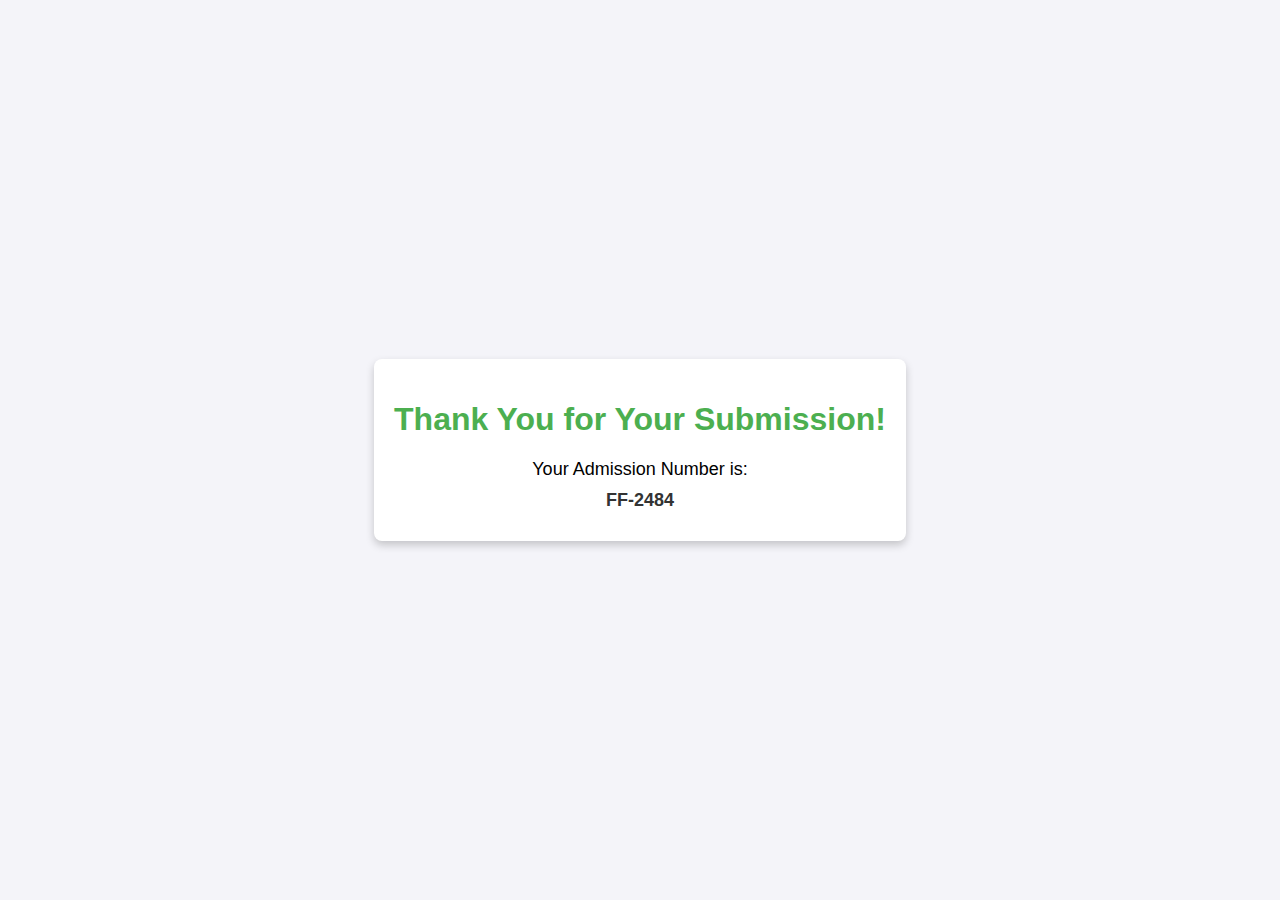
<file: thanks.html>
<!DOCTYPE html>
<html lang="en">
<head>
    <meta charset="UTF-8">
    <meta name="viewport" content="width=device-width, initial-scale=1.0">
    <!-- Favicon -->
    <link rel="icon" type="image/png" href="IMG/logo.jpeg">
    <title>Confirmation Page</title>
    <style>
        body {
            font-family: Arial, sans-serif;
            background-color: #f4f4f9;
            margin: 0;
            padding: 0;
            display: flex;
            justify-content: center;
            align-items: center;
            height: 100vh;
        }
        .thank-you-container {
            text-align: center;
            padding: 20px;
            background: white;
            border-radius: 8px;
            box-shadow: 0 4px 8px rgba(0, 0, 0, 0.2);
        }
        h1 {
            color: #4CAF50;
        }
        p {
            margin: 10px 0;
            font-size: 18px;
        }
        .admission-number {
            font-weight: bold;
            color: #333;
        }
        @media (max-width: 600px) {
            .thank-you-container {
                padding: 15px;
                width: 90%;
            }
            h1 {
                font-size: 20px;
            }
            p {
                font-size: 16px;
            }
        }
    </style>
    <script>
        document.addEventListener("DOMContentLoaded", function() {
            let admissionNoElement = document.getElementById("admissionNo");
            if (admissionNoElement) {
                let lastAdmissionNumber = 2483; // Example starting point
                lastAdmissionNumber++;
                admissionNoElement.textContent = `FF-${lastAdmissionNumber}`;
            } else {
                console.error("Element with ID 'admissionNo' not found!");
            }
        });
    </script>
</head>
<body>
    <div class="thank-you-container">
        <h1>Thank You for Your Submission!</h1>
        <p>Your Admission Number is:</p>
        <p class="admission-number" id="admissionNo"><i>Loading...</i></p>
    </div>
</body>
</html>
</file>
